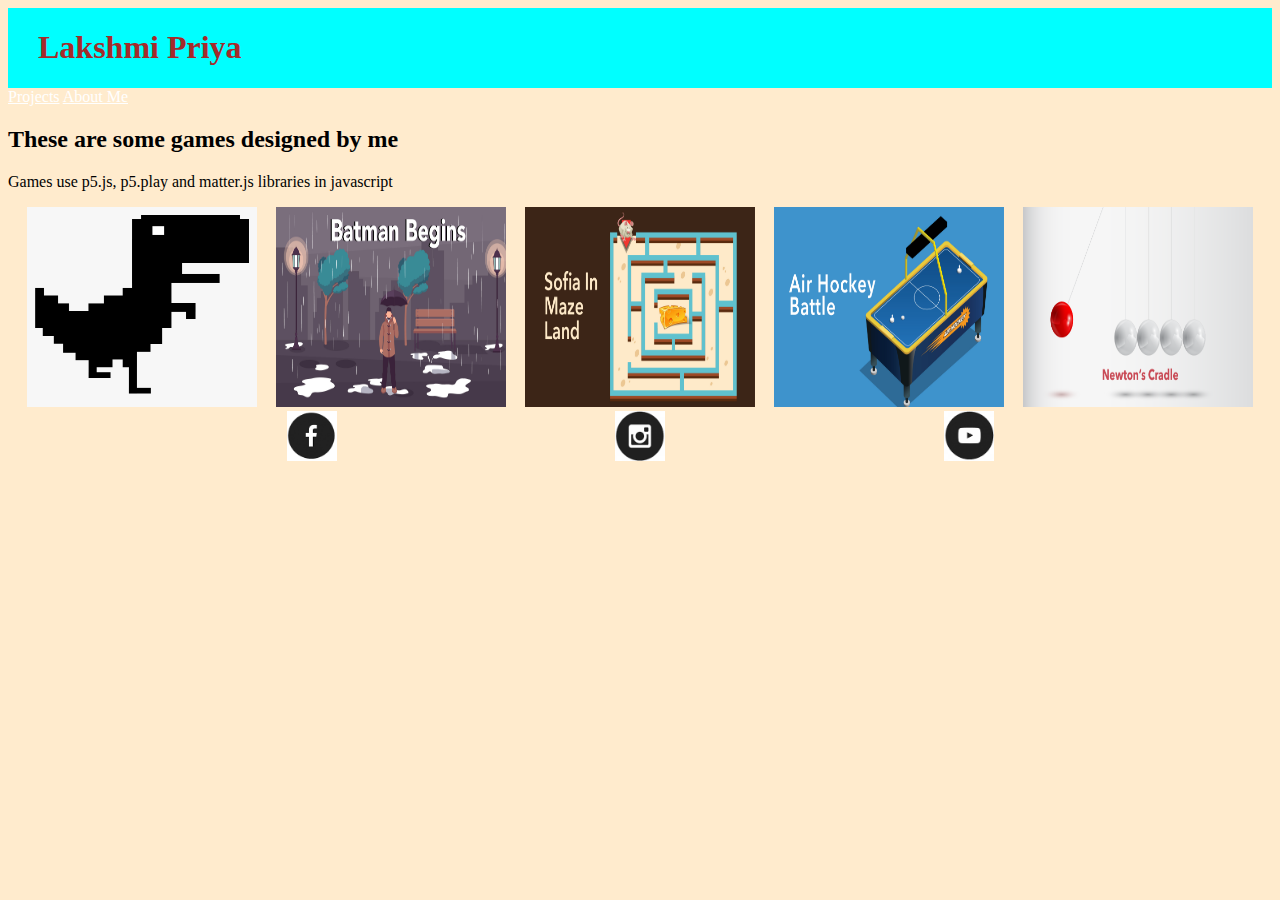
<file: index.html>
<!DOCTYPE HTML>
<html>
    <head>
        <title>My Portfolio page</title>
    <link rel="stylesheet"
    type="text/css"
    href="style.css"/>    
    </head>

    <body>
        <div class="header">
            <h1>Lakshmi Priya</h1>
        </div>
       
        <a href="index.html">Projects</a>
        <a href="aboutme.html">About Me</a>
        
        <h2>These are some games designed by me</h2>
        <p>Games use p5.js, p5.play and matter.js libraries in javascript</p>
        <div class="grid">
            <div class="item">
                <a href = "https://editor.p5js.org/whitehatjr/present/ePJrHCACM"><img src="trex.png" width=230 height=200/></a>
                <p>Trex Runner Game</p>
            </div>
            <div class="item">
                <a href = "https://lakshmi29priya.github.io/project42/"><img src="batman.jpg" width=230 height=200/></a>
                <p>BATMAN BEGINS</p>
            </div>
            <div class="item">

                <a href = "https://studio.code.org/projects/gamelab/8Wgyvca-c8FN8N742u5NPIq4Lmbd5O8-Q3BC35ymHMA"><img src="maze.jpg" width=230 height=200/></a>
                <p>Maze game</p>
            </div>
      <div class="item">
        <a href = "https://studio.code.org/projects/gamelab/-_14FRaqgiV5T2BPB5Y7_9Cw_GXt4hCGKH1JKYGLG6Y/edit/"><img src="air hockey.jpg" width=230 height=200/></a>
        <p>Air Hockey</p>
      </div>
    <div class="item">

        <a href = "https://lakshmi29priya.github.io/Newtons-s-cradle/"><img src="newtons cradle.png" width=230 height=200/></a>
        <p>Newton's Cradle</p>
    </div> 
    </div>

      <div class="footer">
        <a href="#"><img src="fb.png" width=50 height=50/></a>
        <a href="#"><img src="insta.png" width=50 height=50/></a>
        <a href="#"><img src="youtube.png" width=50 height=50/></a>
      </div>
        
      

        


        
    
    </body>
</html>
</file>
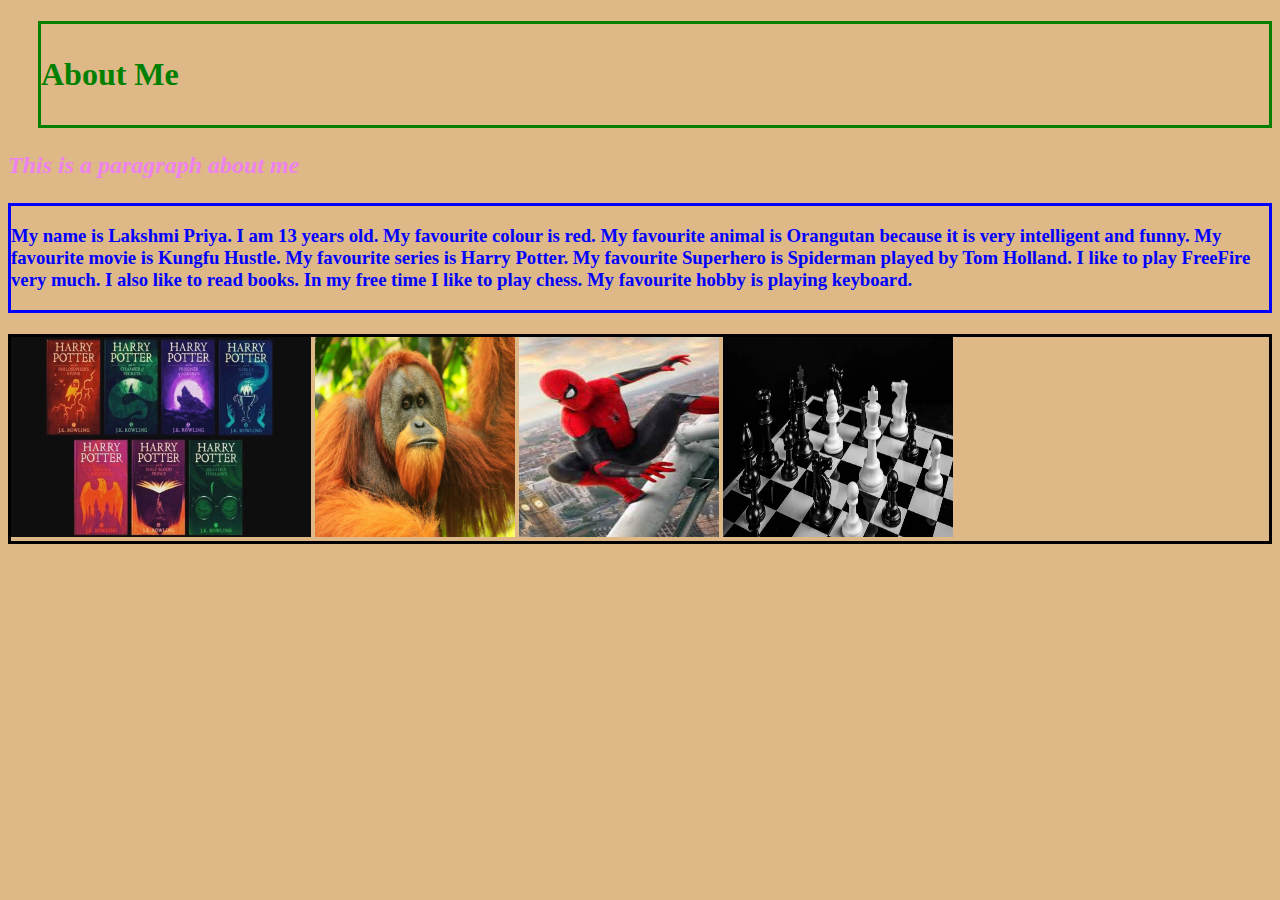
<file: aboutme.html>
<!DOCTYPE html>
<html>
   <head>
       <title>About Me</title>
 <link rel="stylesheet"
 type="text/css"
 href="style.css"/>
    </head> 
  <style>
  h1{
      color:green;
      border:solid;
  }
  h2{
      color:violet;
  }
  h3{
      color:blue;
      border:solid;
  }
 body{
     background-color:burlywood;
 }
h4{
    justify-content: space-between;
    border:solid;
}
  </style>
   <body>
       <h1>
           <p>About Me</p>
        </h1> 
        <h2>
       <p><i>This is a paragraph about me</i></p>
    </h2>
  
<h3>
<p>
My name is Lakshmi Priya. I am 13 years old. My favourite colour is red. My favourite animal is Orangutan because it is very intelligent and funny. My favourite movie is Kungfu Hustle. My favourite series is Harry Potter. My favourite Superhero is Spiderman played by Tom Holland. I like to play FreeFire very much. I also like to read books. In my free time I like to play chess. My favourite hobby is playing keyboard. 
</p>
</h3>
<h4>
    <img src="image1.png" width=300 height=200/> 
    <img src="image2.png" width=200 height=200/>
    <img src="image3.jpg" height=200 width=200/>
    <img src="image4.png" height=200 width=230/>
</h4>
</body>   
</html>
</file>
<file: style.css>
h1 {
                color: brown;
                margin-left:30px;
              
            }
.header*{
    border:solid;
    
}
       
            .header{
             
                background-color:aqua;
                display:flex;
                justify-content: space-between;
            
            }
    .grid{
    
        display:flex;
        flex-wrap:wrap;
        justify-content: space-evenly;
    }
    .footer{
      
        display:flex;
        justify-content: space-evenly;
    }
    body{
        background-color: #808080;
    }
    body{
  background-color: blanchedalmond;
    }
    a:link{
        color:white;
    }
    a:visited{
        color:black;
    }
    .menu{
        margin-right:30px;
    }
    .menu a{
        margin-left:20px;
    }
    .item
{
   position:relative; 
}
.item p{
    position:absolute;
    top:50%;
    left:50%;
    transform:translate(-50%,-50%);
    opacity:0;
}
.item:hover p{
opacity:1;
}
.item:hover img{
    opacity:0.33;
}
</file>
